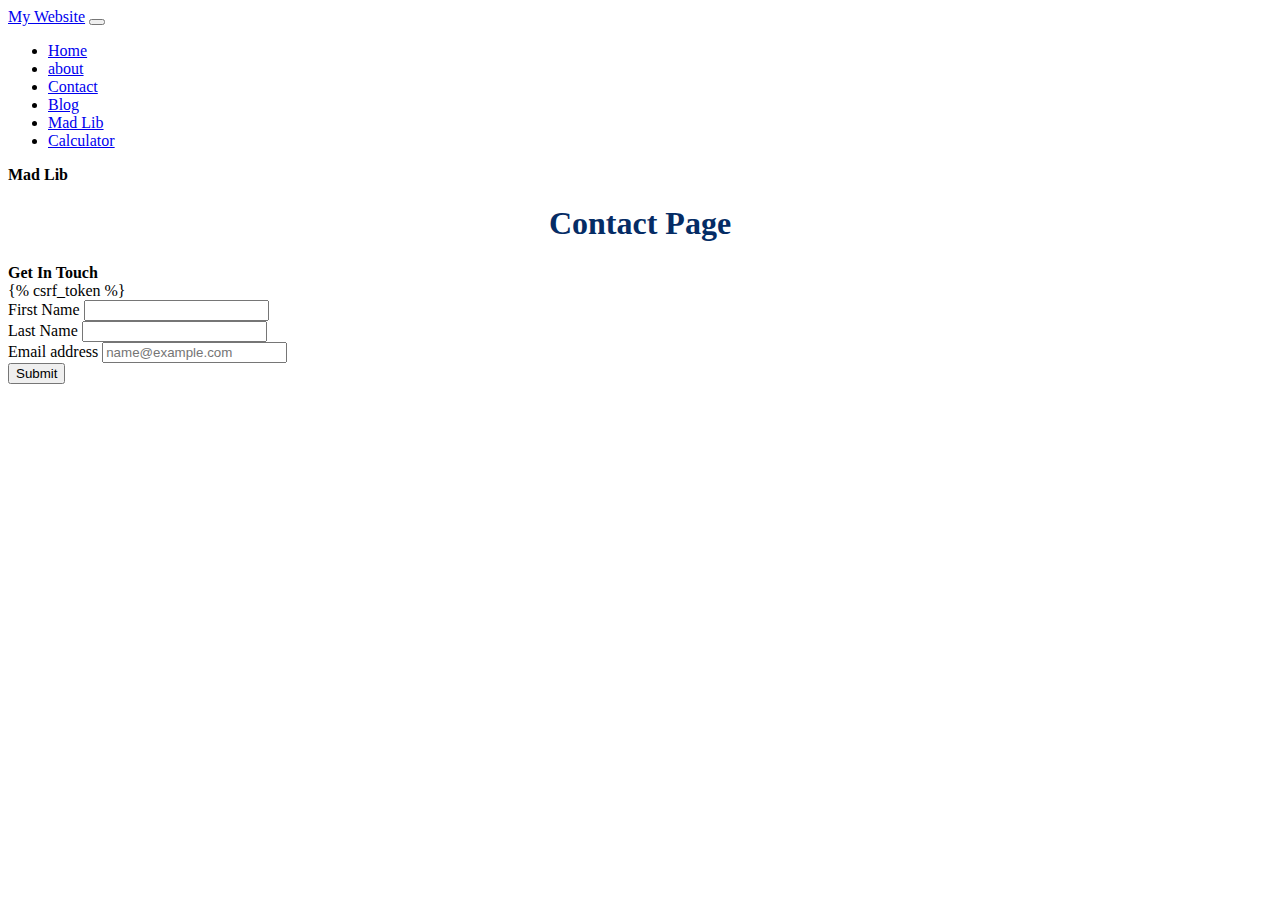
<file: myapp/templates/myapp/contact.html>
<!DOCTYPE html>
<html lang="en">
<head>
    <meta charset="UTF-8">
    <meta name="viewport" content="width=device-width, initial-scale=1.0">
    <link href="https://cdn.jsdelivr.net/npm/bootstrap@5.0.2/dist/css/bootstrap.min.css" rel="stylesheet" integrity="sha384-EVSTQN3/azprG1Anm3QDgpJLIm9Nao0Yz1ztcQTwFspd3yD65VohhpuuCOmLASjC" crossorigin="anonymous">
    <link rel="stylesheet" href="../../static/CSS/styles.css">
    <title>Contact Page</title>
</head>
<body>
    <nav class="navbar navbar-expand-lg navbar-light bg-light">
        <div class="container-fluid">
            <a class="navbar-brand" href="http://127.0.0.1:8000/">My Website</a>
            <button class="navbar-toggler" type="button" data-bs-toggle="collapse" data-bs-target="#navbarText" aria-controls="navbarText" aria-expanded="false" aria-label="Toggle navigation">
                <span class="navbar-toggler-icon"></span>
            </button>
            <div class="collapse navbar-collapse" id="navbarText">
                <ul class="navbar-nav me-auto mb-2 mb-lg-0">
                    <li class="nav-item">
                        <a class="nav-link active" aria-current="page" href="http://127.0.0.1:8000/">Home</a>
                    </li>
                    <li class="nav-item">
                        <a class="nav-link" href="http://127.0.0.1:8000/about">about</a>
                    </li>
                    <li class="nav-item">
                        <a class="nav-link" href="http://127.0.0.1:8000/contact">Contact</a>
                    </li>
                    <li class="nav-item">
                        <a class="nav-link" href="http://127.0.0.1:8000/blog">Blog</a>
                    </li>
                    <li class="nav-item">
                        <a class="nav-link" href="http://127.0.0.1:8000/mad_lib">Mad Lib</a>
                    </li>
                    <li class="nav-item">
                        <a class="nav-link" href="http://127.0.0.1:8000/calculate/add/5/3">Calculator</a>
                    </li>
                </ul>
                <span class="navbar-text" style="font-weight: bold;">
                    Mad Lib
                </span>
            </div>
        </div>
    </nav>
    <h1 style="text-align: center;">Contact Page</h1>
    <div class="container-sm" style="width: 800px;">
    <p style="margin: 0; padding: 0%; font-weight: bold;">Get In Touch</p>
        <form method="post">
            {% csrf_token %}
            <div class="mb-3">
                <label for="exampleFormControlInput1" class="form-label">First Name</label>
                <input type="text" class="form-control" aria-label="Sizing example input" aria-describedby="inputGroup-sizing-default">
            </div>
            <div class="mb-3">
                <label for="exampleFormControlInput1" class="form-label">Last Name</label>
                <input type="text" class="form-control" aria-label="Sizing example input" aria-describedby="inputGroup-sizing-default">
            </div>
            <div class="mb-3">
                <label for="exampleFormControlInput1" class="form-label">Email address</label>
                <input type="email" class="form-control" id="exampleFormControlInput1" placeholder="name@example.com">
            </div>
            <input type="submit" value="Submit" class="btn btn-primary">
        </form>
    </div>
    <script src="https://cdn.jsdelivr.net/npm/bootstrap@5.0.2/dist/js/bootstrap.bundle.min.js" integrity="sha384-MrcW6ZMFYlzcLA8Nl+NtUVF0sA7MsXsP1UyJoMp4YLEuNSfAP+JcXn/tWtIaxVXM" crossorigin="anonymous"></script>

</body>
</html>
</file>
<file: myapp/static/CSS/styles.css>
h1 {
    color: rgb(5,44,101);
}
</file>
